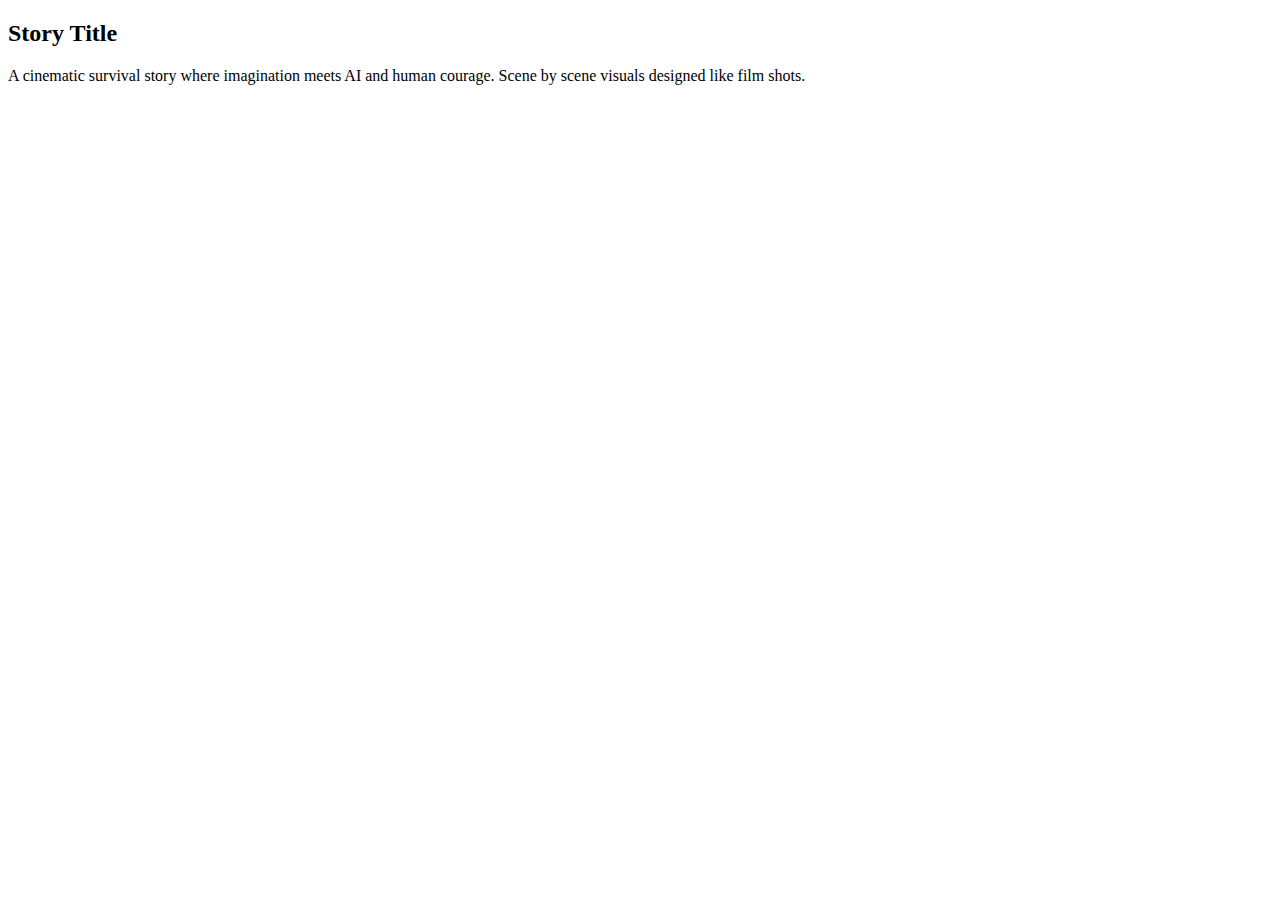
<file: story1.html>
<!DOCTYPE html>
<html>
<head>
<title>Story 1</title>
<link rel="stylesheet" href="../style.css">
</head>
<body>

<section class="section dark">
<h2>Story Title</h2>
<p>
A cinematic survival story where imagination meets AI and human courage.
Scene by scene visuals designed like film shots.
</p>
</section>

</body>
</html>
</file>
<file: style.css>

</file>
